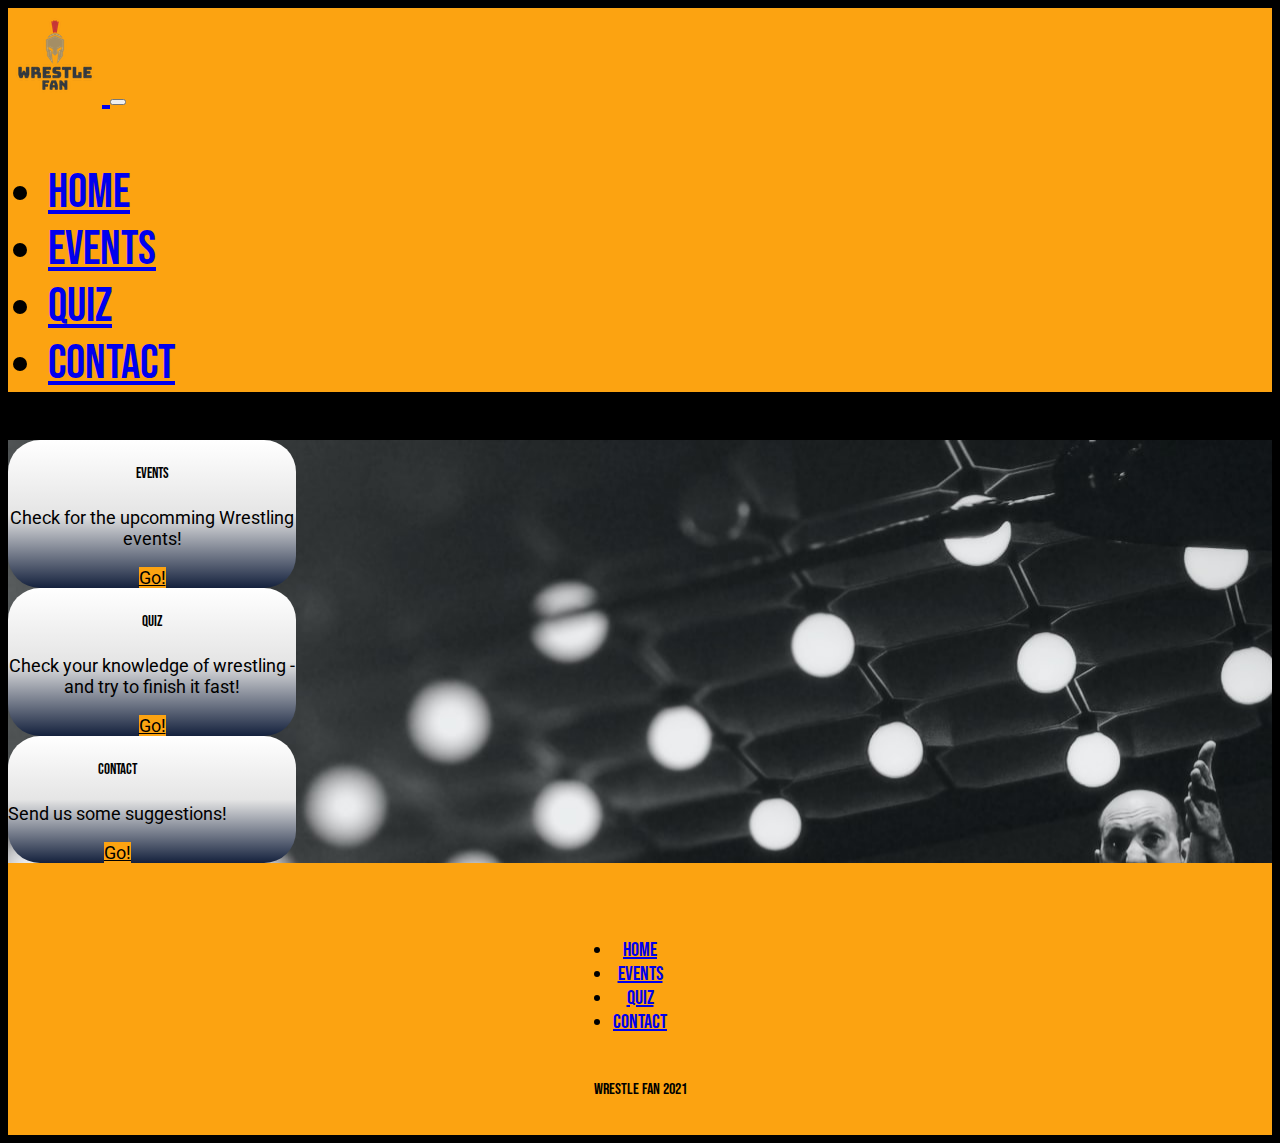
<file: index.html>
<!DOCTYPE html>
<html lang="en">
<head>
    <meta charset="UTF-8">
    <meta http-equiv="X-UA-Compatible" content="IE=edge">
    <meta name="viewport" content="width=device-width, initial-scale=1.0">
    <meta name="description" content ="News, Events and a Quiz About Wrestling">
    <title>Wrestle Fan | AEW Events and Quiz!</title>
    <!-- Links for Bootstrap CDN, Font Awesome-->
    <link href="https://cdn.jsdelivr.net/npm/bootstrap@5.1.1/dist/css/bootstrap.min.css" rel="stylesheet" integrity="sha384-F3w7mX95PdgyTmZZMECAngseQB83DfGTowi0iMjiWaeVhAn4FJkqJByhZMI3AhiU" crossorigin="anonymous">
    <link rel="stylesheet" href="https://use.fontawesome.com/releases/v5.15.4/css/all.css" integrity="sha384-DyZ88mC6Up2uqS4h/KRgHuoeGwBcD4Ng9SiP4dIRy0EXTlnuz47vAwmeGwVChigm" crossorigin="anonymous">    <!-- Link for CSS-->
    <link rel="stylesheet" href="assets/css/style.css">
</head>

<body>
<!--NavBar-->
    <!-- Navigation base code from Bootstrap and modified for site both in line (for content) and using bespoke CSS -->
    <nav class="navbar navbar-expand-md navbar-light bg-navbar navbar-text">
        <div class="container-fluid">
          <a class="navbar-brand" href="#">
            <img class="header-logo" src="https://michaelpearce21.github.io/MS2_Project/assets/images/site_logo.png" alt="Site logo">
          </a>
          <button class="navbar-toggler" type="button" data-bs-toggle="collapse" data-bs-target="#navbarNav" aria-controls="navbarNav" aria-expanded="false" aria-label="Toggle navigation">
            <span class="navbar-toggler-icon"></span>
          </button>
          <div class="collapse navbar-collapse" id="navbarNav">
            <ul class="navbar-nav">
              <li class="nav-item">
                <a class="nav-link active" aria-current="page" href="#">Home</a>
              </li>
              <li class="nav-item">
                <a class="nav-link" href="events.html">Events</a>
              </li>
              <li class="nav-item">
            <a class="nav-link" href="quiz.html">Quiz</a>
              </li>
              <li class="nav-item">
                <a class="nav-link" href="contact.html">Contact</a>
              </li>
            </ul>
          </div>
        </div>
    </nav>

<!-- Cover Image and site name-->
    <section>
      <div class="container-fluid bg-hero-container d-flex align-items-center min-vh-100">
          <div class="d-block d-inline-lg">
            <div class="card mt-5" style="width: 18rem;">
            <div class="card-body">
              <h5 class="card-title">Events</h5>
              <p class="card-icons"><i class="fas fa-ticket-alt fa-3x"></i></p>
              <p class="card-text">Check for the upcomming Wrestling events!</p>
              <a href="events.html" class="btn button-index">Go!</a>
            </div>
            </div>
            <div class="card my-5" style="width: 18rem;">
            <div class="card-body">
              <h5 class="card-title">Quiz</h5>
              <p class="card-icons"><i class="fas fa-question-circle fa-3x"></i></p>
              <p class="card-text">Check your knowledge of wrestling - and try to finish it fast!</p>
              <a href="quiz.html" class="btn button-index">Go!</a>
            </div>
          </div>
          <div class="card mb-5" style="width: 18rem;">
            <div class="card-body">
              <h5 class="card-title">Contact</h5>
              <p class="card-icons"><i class="fas fa-address-book fa-3x"></i></p>
              <p class="card-text">Send us some suggestions!</p>
              <a href="contact.html" class="btn button-index">Go!</a>
            </div>
          </div>
        </div>
        </div>
    </div>
    </section>


<!-- Links to news / podcast links -->

<!-- Footer: To include social media links, navigation links and copyright -->
    <section>
      <div class="footer-setup">
        <footer>
          <div class="s-media-links">
            <a href="https://www.facebook.com" target="_blank" rel="noopener"><i class="fab fa-facebook"></i></a>
            <a href="https://www.twitter.com" target="_blank" rel="noopener"><i class="fab fa-twitter"></i></a>
            <a href="https://www.instagram.com" target="_blank" rel="noopener"><i class="fab fa-instagram"></i></a>
          </div>
          <ul class="list-items">
            <li class="list-inline-item"><a href="https://michaelpearce21.github.io/MS2_Project/index.html">Home</a></li>
            <li class="list-inline-item"><a href="https://michaelpearce21.github.io/MS2_Project/events.html">Events</a></li>
            <li class="list-inline-item"><a href="https://michaelpearce21.github.io/MS2_Project/quiz.html">Quiz</a></li>
            <li class="list-inline-item"><a href="https://michaelpearce21.github.io/MS2_Project/contact.html">Contact</a></li>
          </ul>
          <p class="copyright">Wrestle Fan <i class="fa fa-copyright"></i> 2021</p>
        </footer>
      </div>
    </section>
    <!-- Bootstrap JS link -->
    <script src="https://cdn.jsdelivr.net/npm/bootstrap@5.1.1/dist/js/bootstrap.bundle.min.js" integrity="sha384-/bQdsTh/da6pkI1MST/rWKFNjaCP5gBSY4sEBT38Q/9RBh9AH40zEOg7Hlq2THRZ" crossorigin="anonymous"></script>
</body>
</html>
</file>
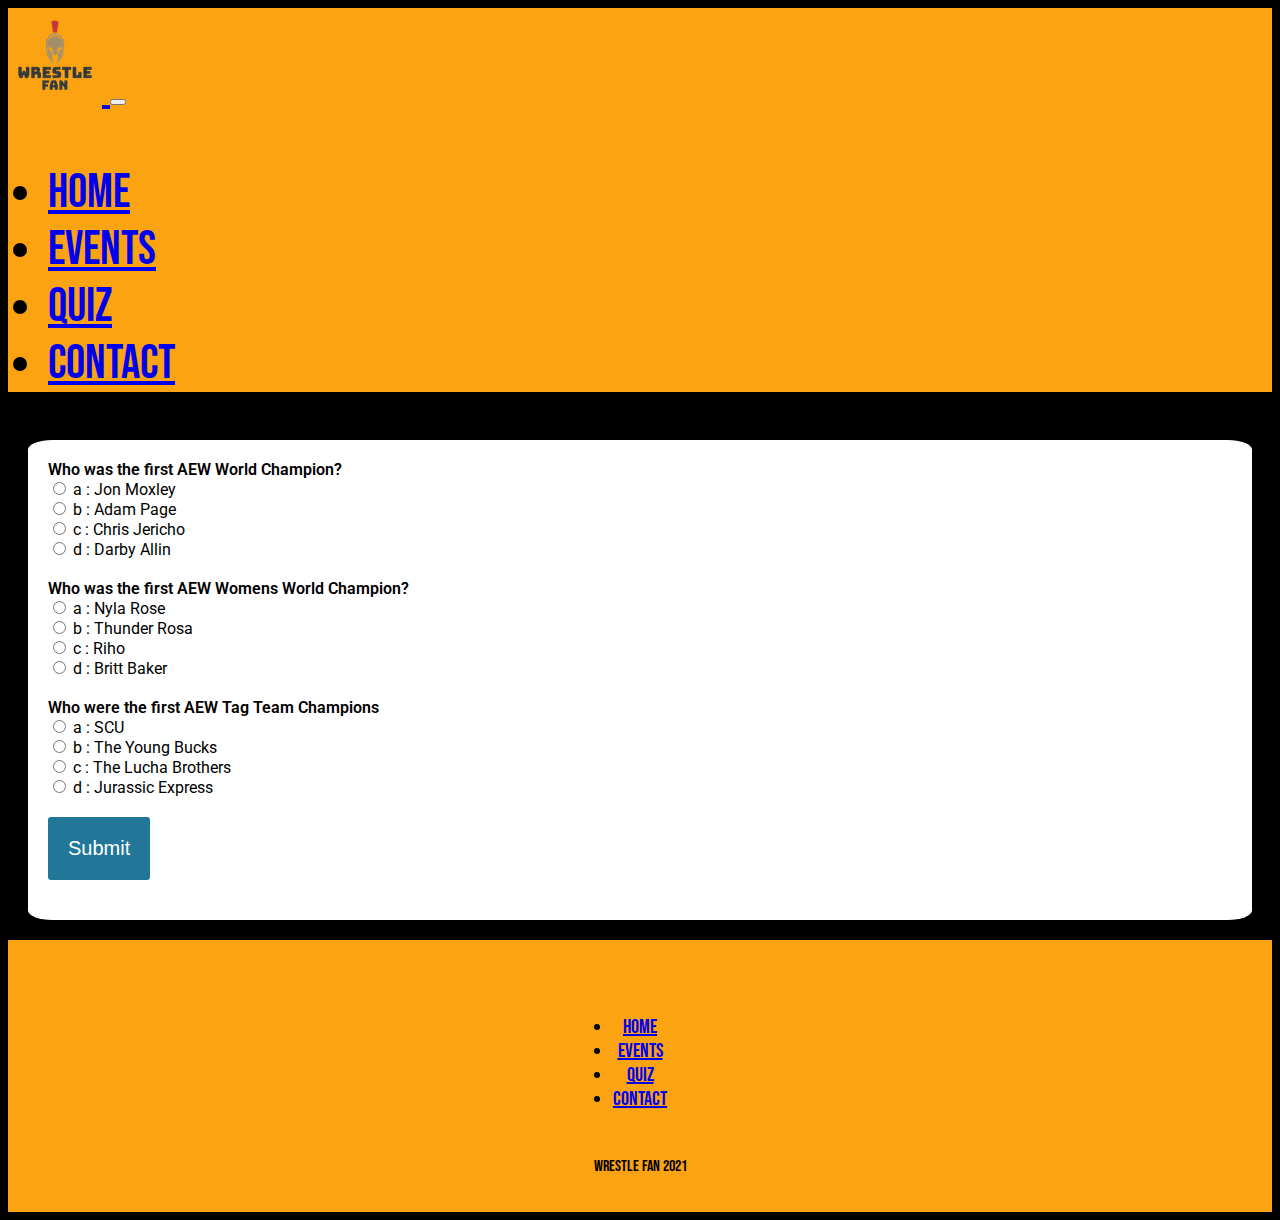
<file: quiz.html>
<!DOCTYPE html>
<html lang="en">
<head>
  <meta charset="UTF-8">
  <meta http-equiv="X-UA-Compatible" content="IE=edge">
  <meta name="viewport" content="width=device-width, initial-scale=1.0">
  <meta name="description" content ="News, Events and a Quiz About Wrestling">
  <title>Wrestle Fan | AEW Events and Quiz!</title>
  <!-- Links for Bootstrap CDN, Font Awesome-->
  <link href="https://cdn.jsdelivr.net/npm/bootstrap@5.1.1/dist/css/bootstrap.min.css" rel="stylesheet" integrity="sha384-F3w7mX95PdgyTmZZMECAngseQB83DfGTowi0iMjiWaeVhAn4FJkqJByhZMI3AhiU" crossorigin="anonymous">
  <link rel="stylesheet" href="https://use.fontawesome.com/releases/v5.15.4/css/all.css" integrity="sha384-DyZ88mC6Up2uqS4h/KRgHuoeGwBcD4Ng9SiP4dIRy0EXTlnuz47vAwmeGwVChigm" crossorigin="anonymous">    <!-- Link for CSS-->
  <link rel="stylesheet" href="assets/css/style.css">
</head>
<body>
    <!-- Navigation base code from Bootstrap and modified for site both in line (for content) and using bespoke CSS -->
    <nav class="navbar navbar-expand-md navbar-light bg-navbar navbar-text">
      <div class="container-fluid">
        <a class="navbar-brand" href="#">
          <img class="header-logo" src="https://michaelpearce21.github.io/MS2_Project/assets/images/site_logo.png" alt="Site logo">
        </a>
        <button class="navbar-toggler" type="button" data-bs-toggle="collapse" data-bs-target="#navbarNav" aria-controls="navbarNav" aria-expanded="false" aria-label="Toggle navigation">
          <span class="navbar-toggler-icon"></span>
        </button>
        <div class="collapse navbar-collapse" id="navbarNav">
          <ul class="navbar-nav">
            <li class="nav-item">
              <a class="nav-link" aria-current="page" href="index.html">Home</a>
            </li>
            <li class="nav-item">
              <a class="nav-link" href="events.html">Events</a>
            </li>
            <li class="nav-item">
          <a class="nav-link active" href="quiz.html">Quiz</a>
            </li>
            <li class="nav-item">
              <a class="nav-link" href="contact.html">Contact</a>
            </li>
          </ul>
        </div>
      </div>
  </nav>

  <div class="container container_quiz">
    <div id="quiz"></div>
    <button id="submit">Submit</button>
    <div id="results"></div>
  </div>

  <section>
      <div class="footer-setup">
        <footer>
          <div class="s-media-links">
            <a href="https://www.facebook.com" target="_blank" rel="noopener"><i class="fab fa-facebook"></i></a>
            <a href="https://www.twitter.com" target="_blank" rel="noopener"><i class="fab fa-twitter"></i></a>
            <a href="https://www.instagram.com" target="_blank" rel="noopener"><i class="fab fa-instagram"></i></a>
          </div>
          <ul class="list-items">
            <li class="list-inline-item"><a href="https://michaelpearce21.github.io/MS2_Project/index.html">Home</a></li>
            <li class="list-inline-item"><a href="https://michaelpearce21.github.io/MS2_Project/events.html">Events</a></li>
            <li class="list-inline-item"><a href="https://michaelpearce21.github.io/MS2_Project/quiz.html">Quiz</a></li>
            <li class="list-inline-item"><a href="https://michaelpearce21.github.io/MS2_Project/contact.html">Contact</a></li>
          </ul>
          <p class="copyright">Wrestle Fan <i class="fa fa-copyright"></i> 2021</p>
        </footer>
      </div>
    </section>
    
    <!-- Bootstrap JS link -->
    <script src="https://cdn.jsdelivr.net/npm/bootstrap@5.1.1/dist/js/bootstrap.bundle.min.js" integrity="sha384-/bQdsTh/da6pkI1MST/rWKFNjaCP5gBSY4sEBT38Q/9RBh9AH40zEOg7Hlq2THRZ" crossorigin="anonymous"></script>
    <script src="assets/js/quiz.js"></script>
</body>
</html>
</file>
<file: assets/css/style.css>
/* Google Fonts Link - Bebas Neue for headings and Roboto for body content.
Use: font-family: 'Bebas Neue', cursive; or font-family: 'Roboto', sans-serif; */
@import url('https://fonts.googleapis.com/css2?family=Bebas+Neue&family=Roboto&display=swap');

/*--------------------------------- Default Styles (to overide Bootstrap defaults) */

h1, h2, h3, h4, h5, h6 {
    font-family: 'Bebas Neue', cursive;
    font-weight: 500;
    text-align: center;
}

body {
    font-family: 'Roboto', sans-serif;
    background-color: #000000;
}

/*--------------------------------- Colours and backgrounds */

.bg-navbar {
    background-color: #FCA311;
}

/* Photo: Photo by Martin Kníže on Unsplash */
.bg-hero-container {
    background-image: url("https://michaelpearce21.github.io/MS2_Project/assets/images/martin-knize-unsplash-hero-image.jpeg");
    background-repeat: no-repeat;
    background-position: top;
    width: 100%;
    height: 100%;
}

.card {
    background-color: #E5E5E5;
    background-image: linear-gradient(#FFFFFF, #E5E5E5, #14213D);
}

/*--------------------------------- Nav Bar elements */

.navbar-text {
    font-family: 'Bebas Neue', cursive;
    font-size: 300%;
}

.button-index {
    background-color: #FCA311;
    color: #000000;
}

/*--------------------------------- Index page elements */

.footer-setup {
    background-color: #FCA311;
    padding: 20px 0;
    text-align: center;
    font-family: 'Bebas Neue', cursive;
    color: #000000;
}

.footer-setup .s-media-links > a {
    font-size: 20px;
    color: #000000;
    display: inline-block;
    padding: 10px;
    text-align: center;
}

.list-items {
    font-size: 20px;
    color: #000000;
    display: inline-block;
    padding: 10px;
    text-align: center;
}

.list-items > a {
    text-decoration: none !important;
}

/*--------------------------------- Index page elements */

.card {
    display: flex;
    font-size: large;
    text-align: center;
    border-radius: 2rem;
}

.card-icons {
    text-align: center;
    font-size: large;
}

/*--------------------------------- Quiz elements */

/* Some content from https://www.sitepoint.com/simple-javascript-quiz/ and modified for site */
.question{
	font-weight: 600;
}
.answers {
  margin-bottom: 20px;
}
.answers label{
  display: block;
}

#submit{
	font-family: sans-serif;
	font-size: 20px;
	background-color: #279;
	color: #fff;
	border: 0px;
	border-radius: 3px;
	padding: 20px;
	cursor: pointer;
	margin-bottom: 20px;
}

#submit:hover{
	background-color: #38a;
}

.container_quiz {
    background-color: #FFFFFF;
    border-radius: 2%;
    margin: 20px;
    padding: 20px;
}
</file>
